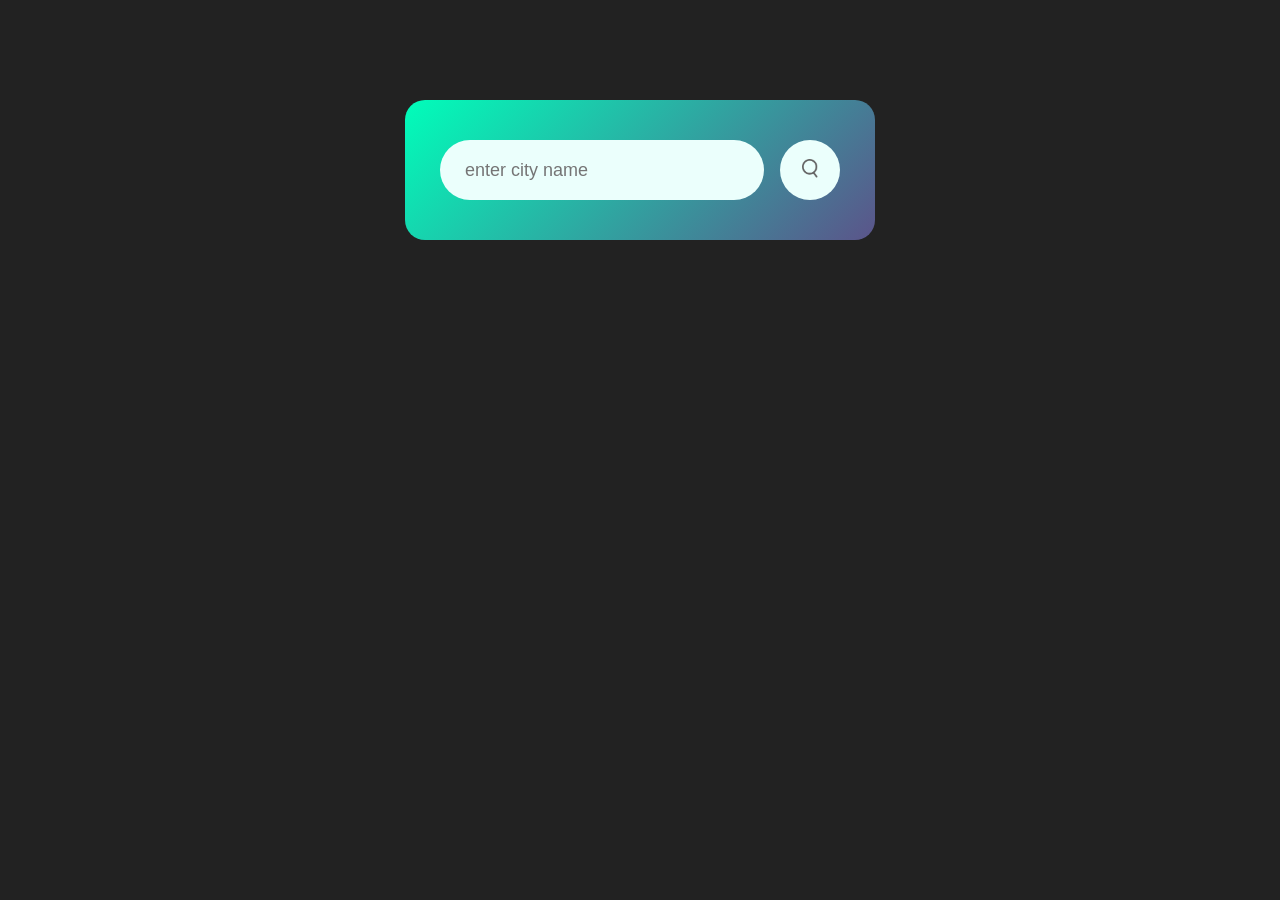
<file: Weather Dashboard/index.html>
<!DOCTYPE html>
<html lang="en">

<head>
    <meta charset="UTF-8">
    <meta name="viewport" content="width=device-width, initial-scale=1.0">
    <title>Weather Dashboard</title>
    <link rel="stylesheet" href="./style.css">
</head>

<body>
    <div class="card">
        <div class="search">
            <input type="text" placeholder="enter city name" spellcheck="false">
            <button><img src="images/search.png"></button>
        </div>
        <div class="error">
            <p>Invalid city name</p>
        </div>
        <div class="weather">
            <img src="images/rain.png" class="weather-icon">
            <h1 class="temp">22°c</h1>
            <h2 class="city">New York</h2>
            <div class="details">
                <div class="col">
                    <img src="images/humidity.png">
                    <div>
                        <p class="humidity">50%</p>
                        <p>Humidity</p>
                    </div>
                </div>
                <div class="col">
                    <img src="images/wind.png">
                    <div>
                        <p class="wind">15 km/h</p>
                        <p>Wind Speed</p>
                    </div>
                </div>
            </div>
        </div>
    </div>
    <script type="text/javascript" src="./config.js"></script>
    <script src="./script.js"></script>
</body>

</html>
</file>
<file: Weather Dashboard/style.css>
*{
    margin: 0;
    padding: 0;
    font-family: 'Poppins', sans-serif;
    box-sizing: border-box;
}
body{
    background-color: #222;
}
.card{
    width: 90%;
    max-width: 470px;
    background: linear-gradient(135deg, #00feba, #5b548a);
    color: #fff;
    margin: 100px auto 0;
    border-radius: 20px;
    padding: 40px 35px;
    text-align: center;
}
.search{
    width: 100%;
    display: flex;
    align-items: center;
    justify-content: space-between;
}
.search input{
    border: 0;
    outline: 0;
    background: #ebfffc;
    color: #555;
    padding: 10px 25px;
    height: 60px;
    border-radius: 30px;
    flex: 1;
    margin-right: 16px;
    font-size: 18px;
}
.search button{
    border: 0;
    outline: 0;
    background: #ebfffc;
    border-radius: 50%;
    width: 60px;
    height: 60px;
    cursor: pointer;
}
.search button img{
    width: 16px;
}
.weather-icon{
    width: 170px;
    margin-top: 30px;
}
.weather h1{
    font-size: 80px;
    font-weight: 500;
}
.weather h2{
    font-size: 45px;
    font-weight: 400;
    margin-top: -10px;
}
.details{
    display: flex;
    align-items: center;
    justify-content: space-between;
    padding: 0 20px;
    margin-top: 50px;
}
.col{
    display: flex;
    align-items: center;
    text-align: left;
}
.col img{
    width: 40px;
    margin-right: 10px;
}
.humidity, .wind{
    font-size: 28px;
    margin-top: -6px;
}
.weather{
    display: none;
}
.error{
    text-align: left;
    margin-left: 10px;
    font-size: 14px;
    margin-top: 10px;
    display: none;
}
</file>
